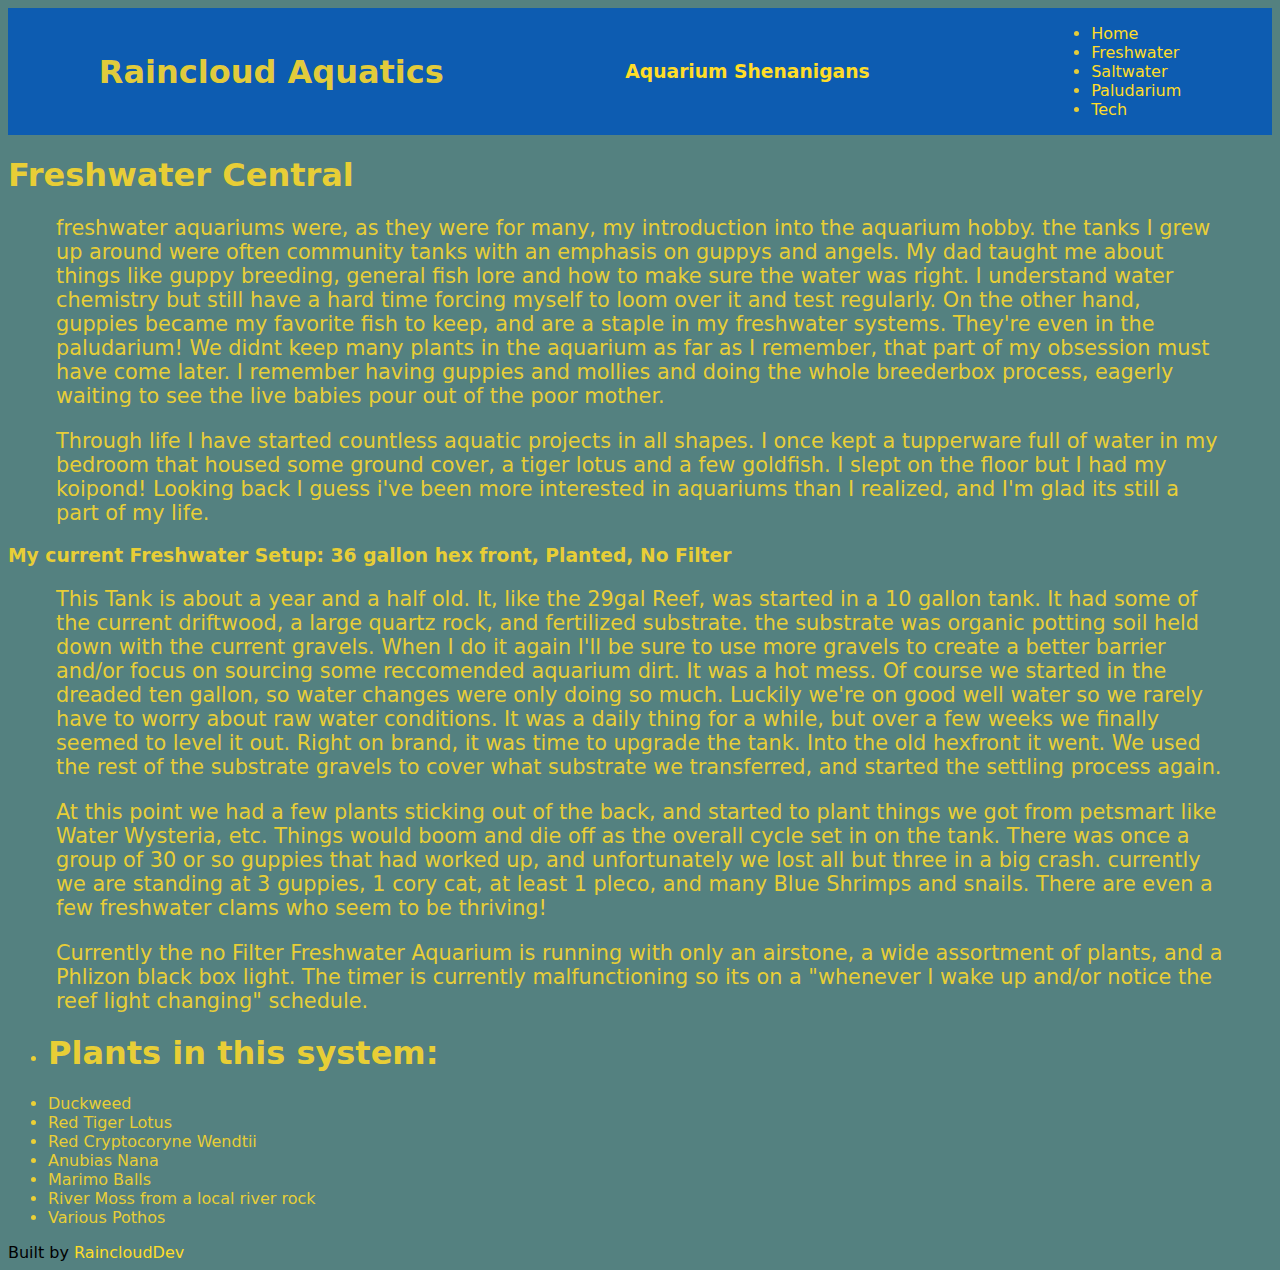
<file: RaincloudAquatics/pages/fresh.html>
<!DOCTYPE html>
<html lang="en">
<head>
    <meta charset="utf-8">
    <meta name="viewport" condent="width=device-width, initial-scale=1.0">
    <title>Freshwater Central</title>
    <link rel="stylesheet" href="../style.css">
    <script async src="https://pagead2.googlesyndication.com/pagead/js/adsbygoogle.js?client=ca-pub-4878609218378400"
     crossorigin="anonymous"></script>
</head>
<body>
    <header class="header">
        <h1 class="title">Raincloud Aquatics</h1>
        <h3 class="descrip">Aquarium Shenanigans</h3> 
        <nav class="headerNav">
            <ul class="headerList">
                <li class="headerNavBtn"><a href="../index.html">Home</a></li>
                <li class="headerNavBtn"><a href="./fresh.html">Freshwater</a></li>
                <li class="headerNavBtn"><a href="./salt.html">Saltwater</a></li>
                <li class="headerNavBtn"><a href="./pal.html">Paludarium</a></li>
                <li class="headerNavBtn"><a href="./tech.html">Tech</a></li>
        </nav>
    </header>
    
    <main>
        <div class="container">
            <h1>Freshwater Central</h1>
            <p>freshwater aquariums were, as they were for many, my introduction into the aquarium hobby. the tanks I grew up around were often community tanks with an emphasis on guppys and angels. My dad taught me about things like guppy breeding, general fish lore and how to make sure the water was right. I understand water chemistry but still have a hard time forcing myself to loom over it and test regularly. On the other hand, guppies became my favorite fish to keep, and are a staple in my freshwater systems. They're even in the paludarium! We didnt keep many plants in the aquarium as far as I remember, that part of my obsession must have come later. I remember having guppies and mollies and doing the whole breederbox process, eagerly waiting to see the live babies pour out of the poor mother.

            </p>
            
           
            <p>
                Through life I have started countless aquatic projects in all shapes. I once kept a tupperware full of water in my bedroom that housed some ground cover, a tiger lotus and a few goldfish. I slept on the floor but I had my koipond! Looking back I guess i've been more interested in aquariums than I realized, and I'm glad its still a part of my life.             </p>
            <h3>
                My current Freshwater Setup:
                36 gallon hex front, Planted, No Filter            
            </h3>
            <p>
                This Tank is about a year and a half old. It, like the 29gal Reef, was started in a 10 gallon tank. It had some of the current driftwood, a large quartz rock, and fertilized substrate. the substrate was organic potting soil held down with the current gravels. When I do it again I'll be sure to use more gravels to create a better barrier and/or focus on sourcing some reccomended aquarium dirt. It was a hot mess. Of course we started in the dreaded ten gallon, so water changes were only doing so much. Luckily we're on good well water so we rarely have to worry about raw water conditions. It was a daily thing for a while, but over a few weeks we finally seemed to level it out. Right on brand, it was time to upgrade the tank. Into the old hexfront it went. We used the rest of the substrate gravels to cover what substrate we transferred, and started the settling process again.            </p>
            <p>
                At this point we had a few plants sticking out of the back, and started to plant things we got from petsmart like Water Wysteria, etc. Things would boom and die off as the overall cycle set in on the tank.  There was once a group of 30 or so guppies that had worked up, and unfortunately we lost all but three in a big crash. currently we are standing at 3 guppies, 1 cory cat, at least 1 pleco, and many Blue Shrimps and snails. There are even a few freshwater clams who seem to be thriving!            </p>
            <p>
                Currently the no Filter Freshwater Aquarium is running with only an airstone, a wide assortment of plants, and a Phlizon black box light. The timer is currently malfunctioning so its on a "whenever I wake up and/or notice the reef light changing" schedule. 

            </p>
            <ul>
                <li><h1>Plants in this system:</h1></li>
                <li>Duckweed</li>
                <li>Red Tiger Lotus</li>
                <li>Red Cryptocoryne Wendtii</li>
                <li>Anubias Nana</li>
                <li>Marimo Balls</li>
                <li>River Moss from a local river rock</li>
                <li>Various Pothos</li>
            </ul>
            </main>
</body>
<footer>Built by <a href="https://rainclouddev.com/">RaincloudDev
</a>
</footer>

</html>
</file>
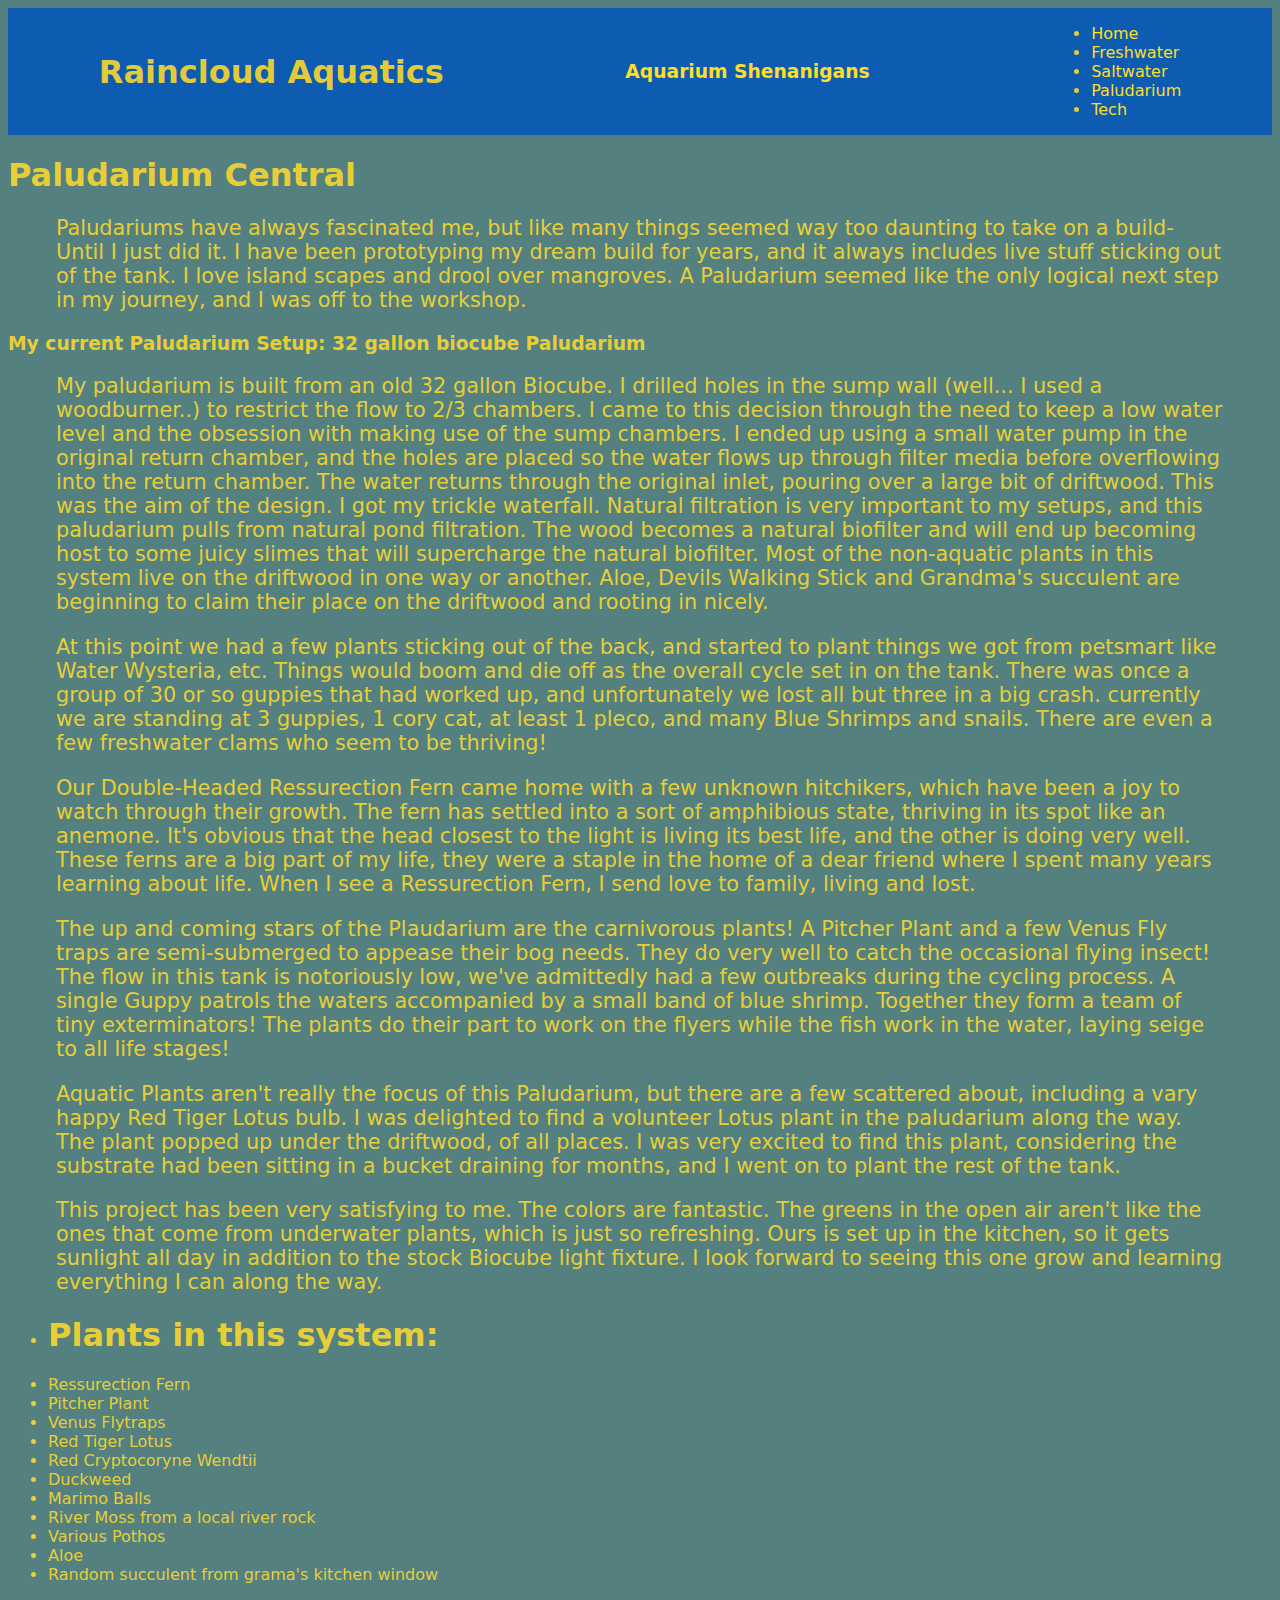
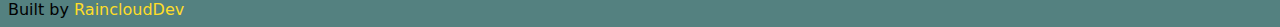
<file: RaincloudAquatics/pages/pal.html>
<!DOCTYPE html>
<html lang="en">
<head>
    <meta charset="utf-8">
    <meta name="viewport" condent="width=device-width, initial-scale=1.0">
    <title>Paludarium Central</title>
    <link rel="stylesheet" href="../style.css">
    <script async src="https://pagead2.googlesyndication.com/pagead/js/adsbygoogle.js?client=ca-pub-4878609218378400"
     crossorigin="anonymous"></script>
</head>
<body>
    <header class="header">
        <h1 class="title">Raincloud Aquatics</h1>
        <h3 class="descrip">Aquarium Shenanigans</h3> 
        <nav class="headerNav">
            <ul class="headerList">
                <li class="headerNavBtn"><a href="../index.html">Home</a></li>
                <li class="headerNavBtn"><a href="./fresh.html">Freshwater</a></li>
                <li class="headerNavBtn"><a href="./salt.html">Saltwater</a></li>
                <li class="headerNavBtn"><a href="./pal.html">Paludarium</a></li>
                <li class="headerNavBtn"><a href="./tech.html">Tech</a></li>
        </nav>
    </header>
    
    <main>
        <div class="container">
            <h1>Paludarium Central</h1>
            <p>
                Paludariums have always fascinated me, but like many things seemed way too daunting to take on a build- Until I just did it. I have been prototyping my dream build for years, and it always includes live stuff sticking out of the tank. I love island scapes and drool over mangroves. A Paludarium seemed like the only logical next step in my journey, and I was off to the workshop. 
            </p>
            
           
            <h3>
                My current Paludarium Setup:
                32 gallon biocube Paludarium            
            </h3>
            <p>
                My paludarium is built from an old 32 gallon Biocube. I drilled holes in the sump wall (well... I used a woodburner..) to restrict the flow to 2/3 chambers. I came to this decision through the need to keep a low water level and the obsession with making use of the sump chambers. I ended up using a small water pump in the original return chamber, and the holes are placed so the water flows up through filter media before overflowing into the return chamber. The water returns through the original inlet, pouring over a large bit of driftwood. This was the aim of the design. I got my trickle waterfall. Natural filtration is very important to my setups, and this paludarium pulls from natural pond filtration. The wood becomes a natural biofilter and will end up becoming host to some juicy slimes that will supercharge the natural biofilter. Most of the non-aquatic plants in this system live on the driftwood in one way or another. Aloe, Devils Walking Stick and Grandma's succulent are beginning to claim their place on the driftwood and rooting in nicely.                 <p>
                At this point we had a few plants sticking out of the back, and started to plant things we got from petsmart like Water Wysteria, etc. Things would boom and die off as the overall cycle set in on the tank.  There was once a group of 30 or so guppies that had worked up, and unfortunately we lost all but three in a big crash. currently we are standing at 3 guppies, 1 cory cat, at least 1 pleco, and many Blue Shrimps and snails. There are even a few freshwater clams who seem to be thriving! 
            </p>
            <p>
                Our Double-Headed Ressurection Fern came home with a few unknown hitchikers, which have been a joy to watch through their growth. The fern has settled into a sort of amphibious state, thriving in its spot like an anemone. It's obvious that the head closest to the light is living its best life, and the other is doing very well. These ferns are a big part of my life, they were a staple in the home of a dear friend where I spent many years learning about life. When I see a Ressurection Fern, I send love to family, living and lost. 
            </p>
            <p>
                The up and coming stars of the Plaudarium are the carnivorous plants! A Pitcher Plant and a few Venus Fly traps are semi-submerged to appease their bog needs. They do very well to catch the occasional flying insect! The flow in this tank is notoriously low, we've admittedly had a few outbreaks during the cycling process. A single Guppy patrols the waters accompanied by a small band of blue shrimp. Together they form a team of tiny exterminators! The plants do their part to work on the flyers while the fish work in the water, laying seige to all life stages!
            </p>
            <p>
                Aquatic Plants aren't really the focus of this Paludarium, but there are a few scattered about, including a vary happy Red Tiger Lotus bulb. I was delighted to find a volunteer Lotus plant in the paludarium along the way. The plant popped up under the driftwood, of all places. I was very excited to find this plant, considering the substrate had been sitting in a bucket draining for months, and I went on to plant the rest of the tank.
            </p>
            <p>
                This project has been very satisfying to me. The colors are fantastic. The greens in the open air aren't like the ones that come from underwater plants, which is just so refreshing. Ours is set up in the kitchen, so it gets sunlight all day in addition to the stock Biocube light fixture. I look forward to seeing this one grow and learning everything I can along the way.  

            </p>
            <ul>
                <li><h1>Plants in this system:</h1></li>
                <li>Ressurection Fern</li>
                <li>Pitcher Plant</li>
                <li>Venus Flytraps</li>
                <li>Red Tiger Lotus</li>
                <li>Red Cryptocoryne Wendtii</li>
                <li>Duckweed</li>
                <li>Marimo Balls</li>
                <li>River Moss from a local river rock</li>
                <li>Various Pothos</li>
                <li>Aloe</li>
                <li>Random succulent from grama's kitchen window</li>
            </ul>
            </main>
</body>
<footer>Built by <a href="https://rainclouddev.com/">RaincloudDev
</a>
</footer>

</html>
</file>
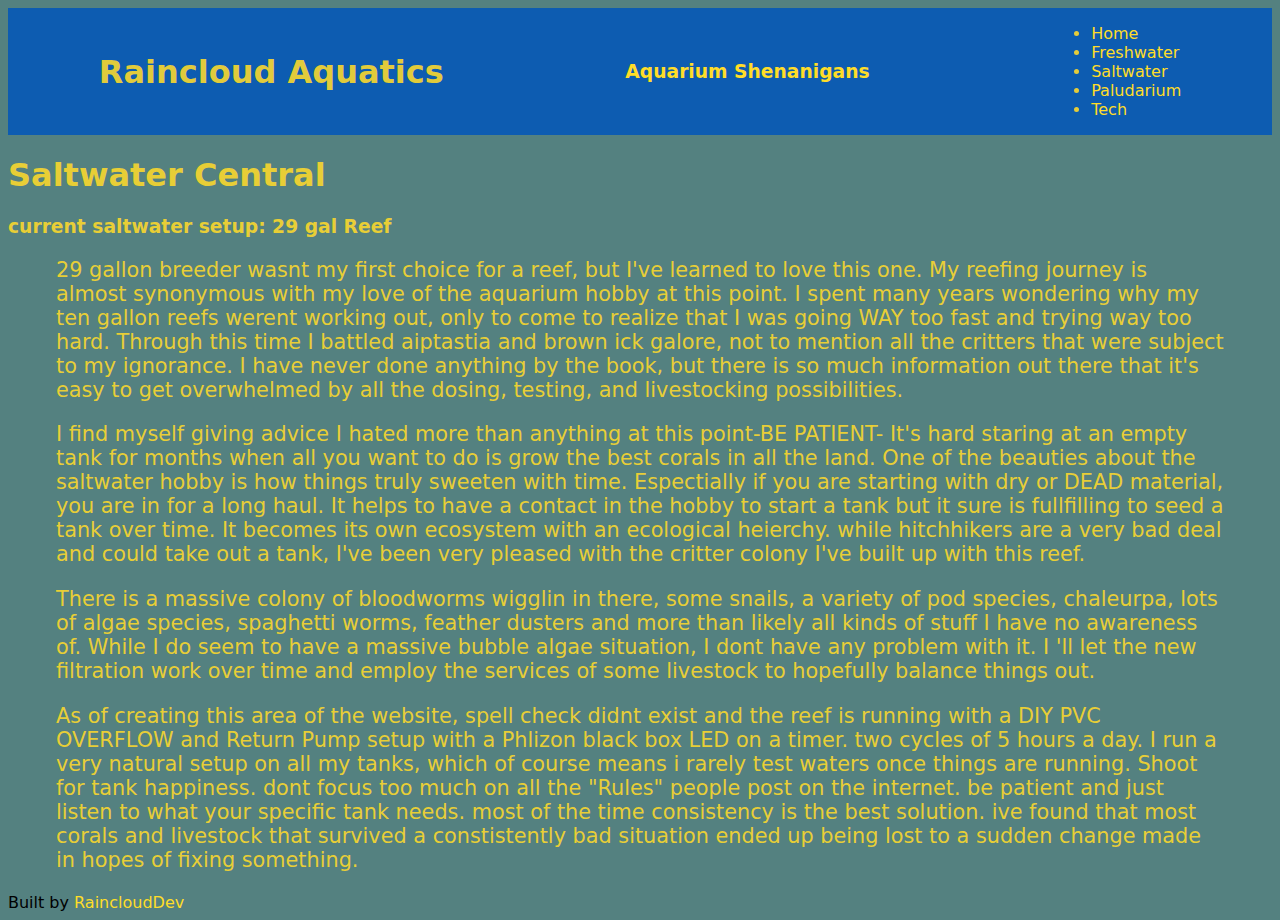
<file: RaincloudAquatics/pages/salt.html>
<!DOCTYPE html>
<html lang="en">
<head>
    <meta charset="utf-8">
    <meta name="viewport" condent="width=device-width, initial-scale=1.0">
    <title>Saltwater Central</title>
    <link rel="stylesheet" href="../style.css">
    <script async src="https://pagead2.googlesyndication.com/pagead/js/adsbygoogle.js?client=ca-pub-4878609218378400"
     crossorigin="anonymous"></script>
</head>
<body>
    <header class="header">
        <h1 class="title">Raincloud Aquatics</h1>
        <h3 class="descrip">Aquarium Shenanigans</h3> 
        <nav class="headerNav">
            <ul class="headerList">
                <li class="headerNavBtn"><a href="../index.html">Home</a></li>
                <li class="headerNavBtn"><a href="./fresh.html">Freshwater</a></li>
                <li class="headerNavBtn"><a href="./salt.html">Saltwater</a></li>
                <li class="headerNavBtn"><a href="./pal.html">Paludarium</a></li>
                <li class="headerNavBtn"><a href="./tech.html">Tech</a></li>
        </nav>
    </header>
    
    <main>
        <div class="container">
            <h1>Saltwater Central</h1>
            <h3>current saltwater setup: 29 gal Reef

            </h3>
            
           
            <p>
                29 gallon breeder wasnt my first choice for a reef, but I've learned to love this one. My reefing journey is almost synonymous with my love of the aquarium hobby at this point. I spent many years wondering why my ten gallon reefs werent working out, only to come to realize that I was going WAY too fast and trying way too hard. Through this time I battled aiptastia and brown ick galore, not to mention all the critters that were subject to my ignorance. I have never done anything by the book, but there is so much information out there that it's easy to get overwhelmed by all the dosing, testing, and livestocking possibilities. 
            </p>
            <p>
                I find myself giving advice I hated more than anything at this point-BE PATIENT- It's hard staring at an empty tank for months when all you want to do is grow the best corals in all the land. One of the beauties about the saltwater hobby is how things truly sweeten with time. Espectially if you are starting with dry or DEAD material, you are in for a long haul. It helps to have a contact in the hobby to start a tank but it sure is fullfilling to seed a tank over time. It becomes its own ecosystem with an ecological heierchy. while hitchhikers are a very bad deal and could take out a tank, I've been very pleased with the critter colony I've built up with this reef.
            </p>
            <p>
                There is a massive colony of bloodworms wigglin in there, some snails, a variety of pod species, chaleurpa, lots of algae species, spaghetti worms, feather dusters and more than likely all kinds of stuff I have no awareness of. While I do seem to have a massive bubble algae situation, I dont have any problem with it. I 'll let the new filtration work over time and employ the services of some livestock to hopefully balance things out. 
            </p>
            <p>
                As of creating this area of the website, spell check didnt exist and the reef is running with a DIY PVC OVERFLOW and Return Pump setup with a Phlizon black box LED on a timer. two cycles of 5 hours a day. I run a very natural setup on all my tanks, which of course means i rarely test waters once things are running. Shoot for tank happiness. dont focus too much on all the "Rules" people post on the internet. be patient and just listen to what your specific tank needs. most of the time consistency is the best solution. ive found that most corals and livestock that survived a constistently bad situation ended up being lost to a sudden change made in hopes of fixing something. 
            </p>
    </main>
</body>
<footer>Built by <a href="https://rainclouddev.com/">RaincloudDev
</a>
</footer>
</html>
</file>
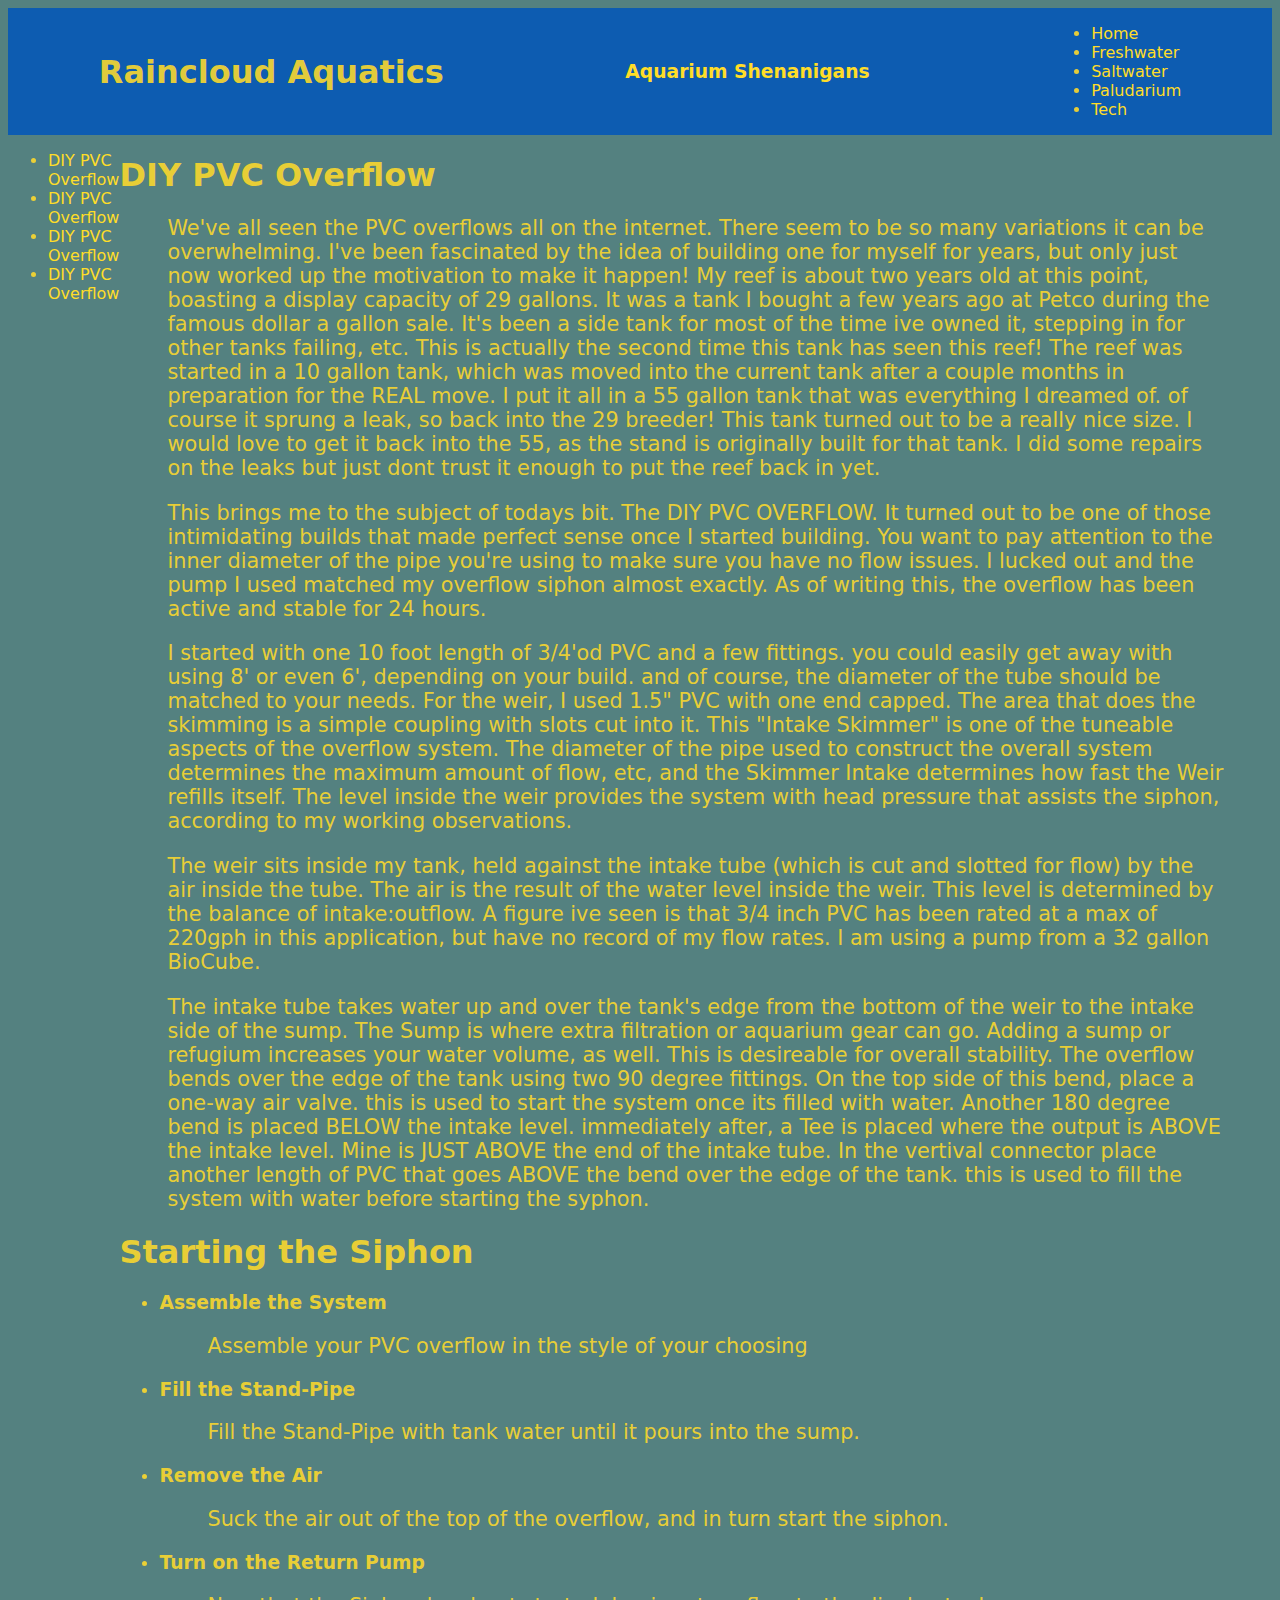
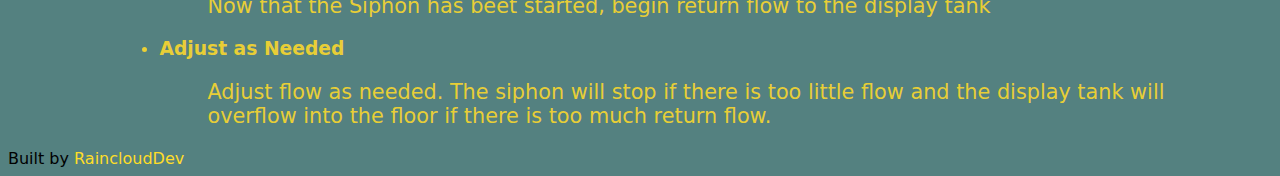
<file: RaincloudAquatics/pages/tech.html>
<!DOCTYPE html>
<html lang="en">
<head>
    <meta charset="utf-8">
    <meta name="viewport" condent="width=device-width, initial-scale=1.0">
    <title>Raincloud Aquatics Tech</title>
    <link rel="stylesheet" href="../style.css">
    <script async src="https://pagead2.googlesyndication.com/pagead/js/adsbygoogle.js?client=ca-pub-4878609218378400"
     crossorigin="anonymous"></script>
</head>
<body>
    <header class="header">
        <h1 class="title">Raincloud Aquatics</h1>
        <h3 class="descrip">Aquarium Shenanigans</h3> 
        <nav class="headerNav">
            <ul class="headerList">
                <li class="headerNavBtn"><a href="../index.html">Home</a></li>
                <li class="headerNavBtn"><a href="./fresh.html">Freshwater</a></li>
                <li class="headerNavBtn"><a href="./salt.html">Saltwater</a></li>
                <li class="headerNavBtn"><a href="./pal.html">Paludarium</a></li>
                <li class="headerNavBtn"><a href="./tech.html">Tech</a></li>
        </nav>
    </header>

    <main class="techMain">
        <nav class="sidebar">
            <ul class="sidebarList">
                <li class="sidebarItem"><a href="#">DIY PVC Overflow</a></li>
                <li class="sidebarItem"><a href="#">DIY PVC Overflow</a></li>
                <li class="sidebarItem"><a href="#">DIY PVC Overflow</a></li> 
                <li class="sidebarItem"><a href="#">DIY PVC Overflow</a></li> 

            </ul>
        </nav>
        <div class="Container" id="techContainer">
            <div class="subject" id="techSubject">
                <h1 class="subjectTitle"> DIY PVC Overflow</h1>
                <p>We've all seen the PVC overflows all on the internet. There seem to be so many variations it can be overwhelming. I've been fascinated
                    by the idea of building one for myself for years, but only just now worked up the motivation to make it happen! My reef is about two years old at this point,
                                      boasting a display capacity of 29 gallons. It was a tank I bought a few years ago at Petco during the famous dollar a gallon sale. It's been a side tank for most of the time ive owned it, stepping in for other tanks failing, etc. This is actually the second time this tank has seen this reef! The reef was started in a 10 gallon tank, which was moved into the current tank after a couple months in preparation for the REAL move. I put it all in a 55 gallon tank that was everything I dreamed of. of course it sprung a leak, so back into the 29 breeder! This tank turned out to be a really nice size. I would love to get it back into the 55, as the stand is originally built for that tank. I did some repairs on the leaks but just dont trust it enough to put the reef back in yet. 
                </p>
                <p>
                    This brings me to the subject of todays bit. The DIY PVC OVERFLOW. It turned out to be one of those intimidating builds that made perfect sense once I started building. You want to pay attention to the inner diameter of the pipe you're using to make sure you have no flow issues. I lucked out and the pump I used matched my overflow siphon almost exactly. As of writing this, the overflow has been active and stable for 24 hours.
                </p>
                <p>
                    I started with one 10 foot length of 3/4'od PVC and a few fittings. you could easily get away with using 8' or even 6', depending on your build. and of course, the diameter of the tube should be matched to your needs. For the weir, I used 1.5" PVC with one end capped. The area that does the skimming is a simple coupling with slots cut into it. This "Intake Skimmer" is one of the tuneable aspects of the overflow system. The diameter of the pipe used to construct the overall system determines the maximum amount of flow, etc, and the Skimmer Intake determines how fast the Weir refills itself. The level inside the weir provides the system with head pressure that assists the siphon, according to my working observations. 
                </p>
                <p>
                    The weir sits inside my tank, held against the intake tube (which is cut and slotted for flow) by the air inside the tube. The air is the result of the water level inside the weir. This level is determined by the balance of intake:outflow. A figure ive seen is that 3/4 inch PVC has been rated at a max of 220gph in this application, but have no record of my flow rates. I am using a pump from a 32 gallon BioCube. 
                </p>
                <p>
                    The intake tube takes water up and over the tank's edge from the bottom of the weir to the intake side of the sump. The Sump is where extra filtration or aquarium gear can go. Adding a sump or refugium increases your water volume, as well. This is desireable for overall stability. The overflow bends over the edge of the tank using two 90 degree fittings. On the top side of this bend, place a one-way air valve. this is used to start the system once its filled with water. Another 180 degree bend is placed BELOW the intake level. immediately after, a Tee is placed where the output is ABOVE the intake level. Mine is JUST ABOVE the end of the intake tube. In the vertival connector place another length of PVC that goes ABOVE the bend over the edge of the tank. this is used to fill the system with water before starting the syphon. 

                </p>
                <div class="instruction" id="siphon">
                    <h1 class="title">Starting the Siphon</h1>    
                    <ul class="howToSiphon">
                        <li class="siphonList"><h3>Assemble the System</h3></li>
                        <p>Assemble your PVC overflow in the style of your choosing</p>
                        <li class="siphonList"><h3>Fill the Stand-Pipe</h3></li>
                        <p>Fill the Stand-Pipe with tank water until it pours into the sump.</p>
                        <li class="siphonList"><h3>Remove the Air</h3></li>
                        <p>Suck the air out of the top of the overflow, and in turn start the siphon.</p>
                        <li class="siphonList"><h3>Turn on the Return Pump</h3></li>
                        <p>Now that the Siphon has beet started, begin return flow to the display tank</p>
                        <li class="siphonList"><h3>Adjust as Needed</h3></li>
                        <p>Adjust flow as needed. The siphon will stop if there is too little flow and the display tank will overflow into the floor if there is too much return flow.

                        </p>
                    </ul>
                 </div>
            </div>
            
            <div class="subject" id="techSubject">
                
            </div>
        </div>
    </main>
</body>
<footer>Built by <a href="https://rainclouddev.com/">RaincloudDev
</a>
</footer>
</html>
</file>
<file: RaincloudAquatics/style.css>
html{
    background-color: #548180;
    font-family:system-ui, -apple-system, BlinkMacSystemFont, 'Segoe UI', Roboto, Oxygen, Ubuntu, Cantarell, 'Open Sans', 'Helvetica Neue', sans-serif;
}
h1, h3, p, ul, .content{
    color:#f8d72fea;
}
p{
    font-size: 1.3rem;
    padding:0 3rem 0 3rem;
}
.descrip, a{
    color: #ffdd28;
    text-align: center;
    text-decoration: none;
}

.header{
    display: flex;
    flex-flow:row;
    justify-content: space-around;
    align-items: center;
    background-color: #0d5cb1;
    color: #ffdc2b;

}

.headerList{
    
    display: flex;
    flex-flow: column wrap;
  
}

.imagefoo{
    aspect-ratio: 4/9;
    min-height: 300px;
    min-width: 100%;
    border: 2px solid black;
    margin: 0px;
}
#mainContainer{
    display: flex;
    justify-content: center;
}
.content{
    background-color: #0d5cb1;
    font-size: 1.5rem;
    width: 65%;
    display: flex;
    flex-flow: column;
    align-items: center;
    justify-content: center;
    
}

/*Tech page*/
.techMain{
    display: flex;
    flex-flow: row;
}
</file>
